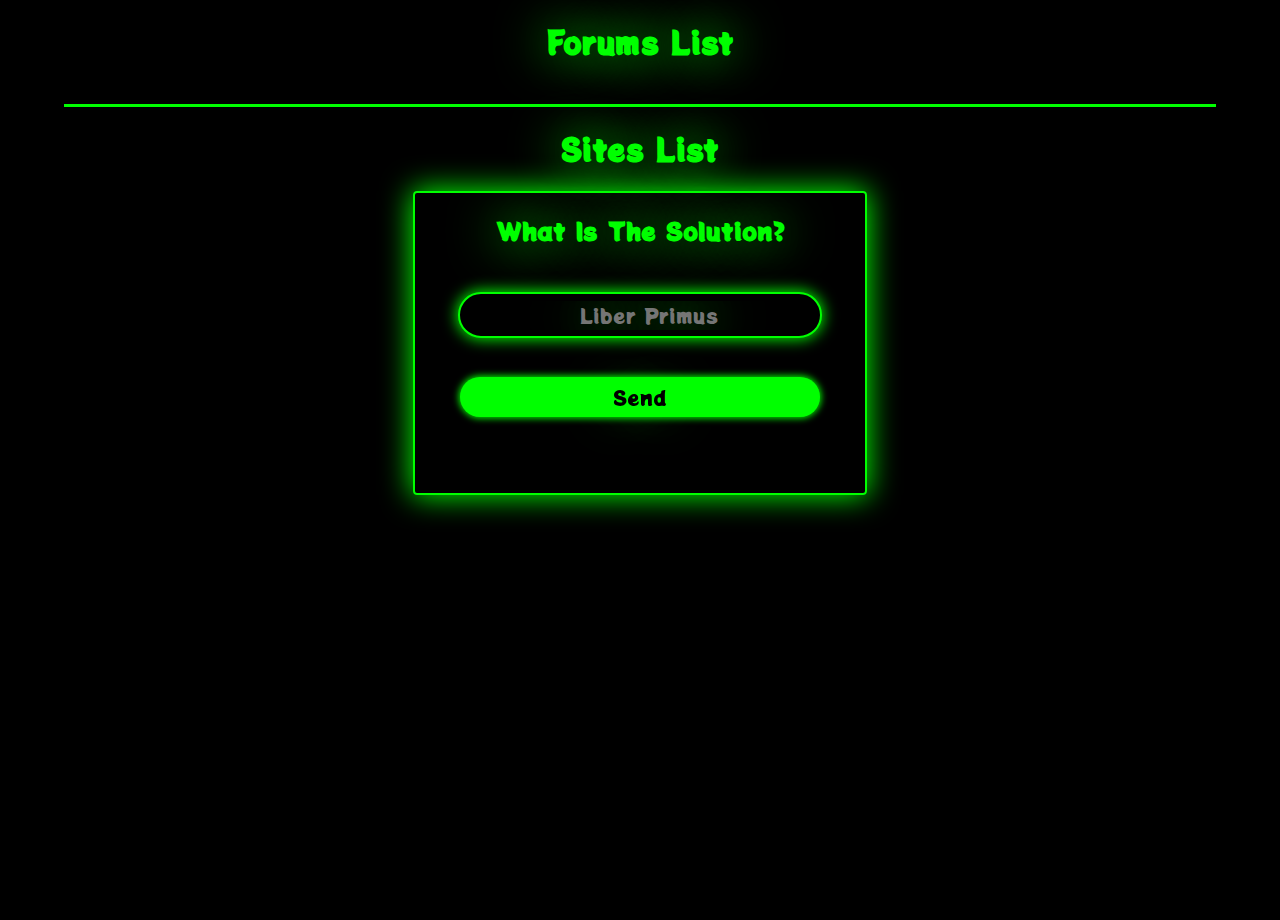
<file: index.html>
<!DOCTYPE html>
<html lang="en">
<head>
    <meta charset="UTF-8">
    <meta name="viewport" content="width=device-width, initial-scale=1.0">
    <link rel="stylesheet" href="style.css">
    <script src="index.js"></script>
    <title>Liber Primus</title>
</head>
<body>
    <center><h1 id="title">Forums List</h1></center>
    <div class="container">
        <div class="List">
            <h3>
                Needs VM , VPN :
            </h3>
            <ul>
                <li>hbh.sh</li>
                <li>defendtheweb.net</li>
                <li>root-me.org</li>
                <li>google-gruyere.appspot.com</li>
                <li>hackforum</li>
                <li>hackthissite</li>
                <li>www.hacking-tutorial.com</li>
                <li>ethicalhacker.net</li>
                <li>breachforums</li>
                <li>4chan.org</li>
                <li>exploit</li>
                <li>exploit.in</li>
                <li>blackhatworld.com</li>
                <li>sectools.org</li>
                <li>0x00sec.org</li>
            </ul>
          
        </div>
    </div>
    <div style="width:90%;height:3px;margin:40px auto 15px;background-color: rgb(0, 255, 0); "></div>
    <center><h1 id="title">Sites List</h1></center>
    <div class="container">
        <div class="List">
            <h3>
                Sites :
            </h3>
            <ul>
                
            </ul>
          
        </div>
    </div>
    <div id="Ask">
        <h2>What Is The Solution?</h2>
        <br>
        <input style="text-align:center" autofocus id="solution" type="text" placeholder="Liber Primus">
        <br>
        <button onclick="check()" id="check">Send</button>
    </div>
    
</body>
</html>
</file>
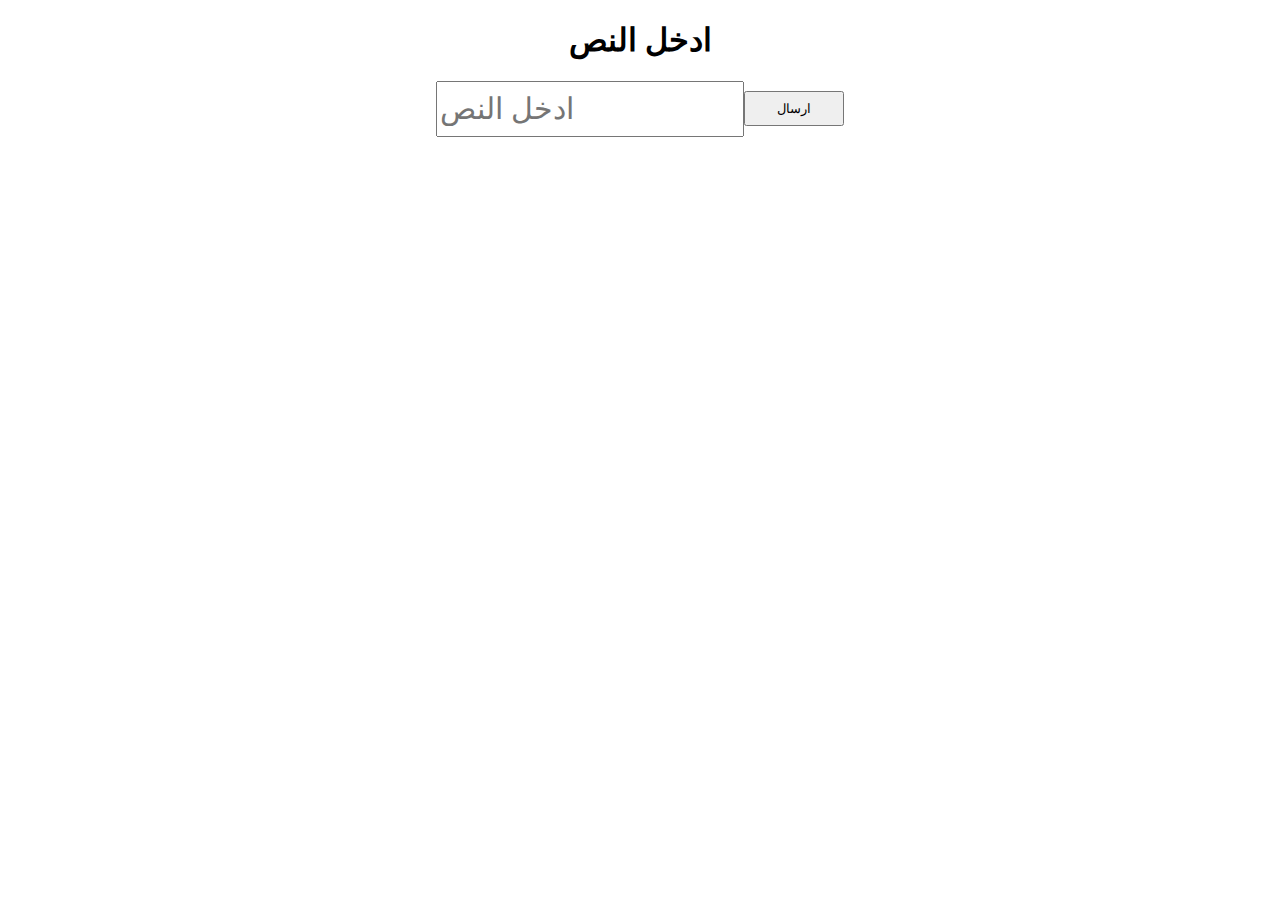
<file: send.html>
<!DOCTYPE html>
<html lang="en">
<head>
    <meta charset="UTF-8">
    <meta name="viewport" content="width=device-width, initial-scale=1.0">
    <title>Save Text Input to File</title>
</head>
<body>
    <style type="text/css">
        
    </style>
    <h1 style="text-align: center;">ادخل النص</h1>
    <form style="margin: auto;width: 95%;display: flex; align-items: center; justify-content: center;" action="recieve.php" method="post">
        <input placeholder="ادخل النص" style="font-size: 30px;width: 300px;height: 50px;" UTF-8 type="text" id="data" name="data" required>
        <button style="height: 35px;width: 100px;" type="submit">ارسال</button>
    </form>
</body>
</html>
</file>
<file: style.css>
@import url('https://fonts.googleapis.com/css2?family=Jaro:opsz@6..72&display=swap');
@import url('https://fonts.googleapis.com/css2?family=Jaro:opsz@6..72&family=Potta+One&display=swap');
body{
    background-color: black;
    width: 100vw;
    height: 100vh;
    margin: 0;

}

*{
    color: rgb(0, 255, 0);
    font-family:"Potta One", system-ui;
    text-shadow: 0 0 50px rgb(0, 255, 0);


}

#title{
    font-size: 30px;

}

.container{
    width: 600px;
    height: 700px;
    border: solid 2px rgb(0, 255, 0);
    border-radius: 4px;
    margin: auto;
    box-shadow: 0 0 30px 1px rgb(0, 255, 0);
    display: none;

}

.List{
    width: 95%;
    height: 95%;
    margin: auto;
}

#Ask{
    border: solid 2px rgb(0, 255, 0);
    width: 450px;
    height: 300px;
    margin: auto;
    border-radius: 4px;
    box-shadow: 0 0 30px 1px rgb(0, 255, 0);
    display: flex;
    flex-direction: column;
    align-items: center;
}

#Ask h2{
    text-align: center;

}

#solution{
    width: 75%;
    background-color: black;
    border: solid 2px rgb(0, 255, 0);
    border-radius: 30px;
    padding-left: 20px;
    height: 40px;
    box-shadow: 0 0 15px 1px rgb(0, 255, 0);
    outline: none;
    font-size: 20px;

}

#check{
    background-color: rgb(0, 255, 0);
    color: black;
    width: 80%;
    height: 40px;
    border-radius: 30px;
    border: none;
    font-size: 20px;
    cursor: pointer;
    margin-top: 15px;
    box-shadow: 0 0 7px 1px rgb(0, 255, 0);


}
</file>
